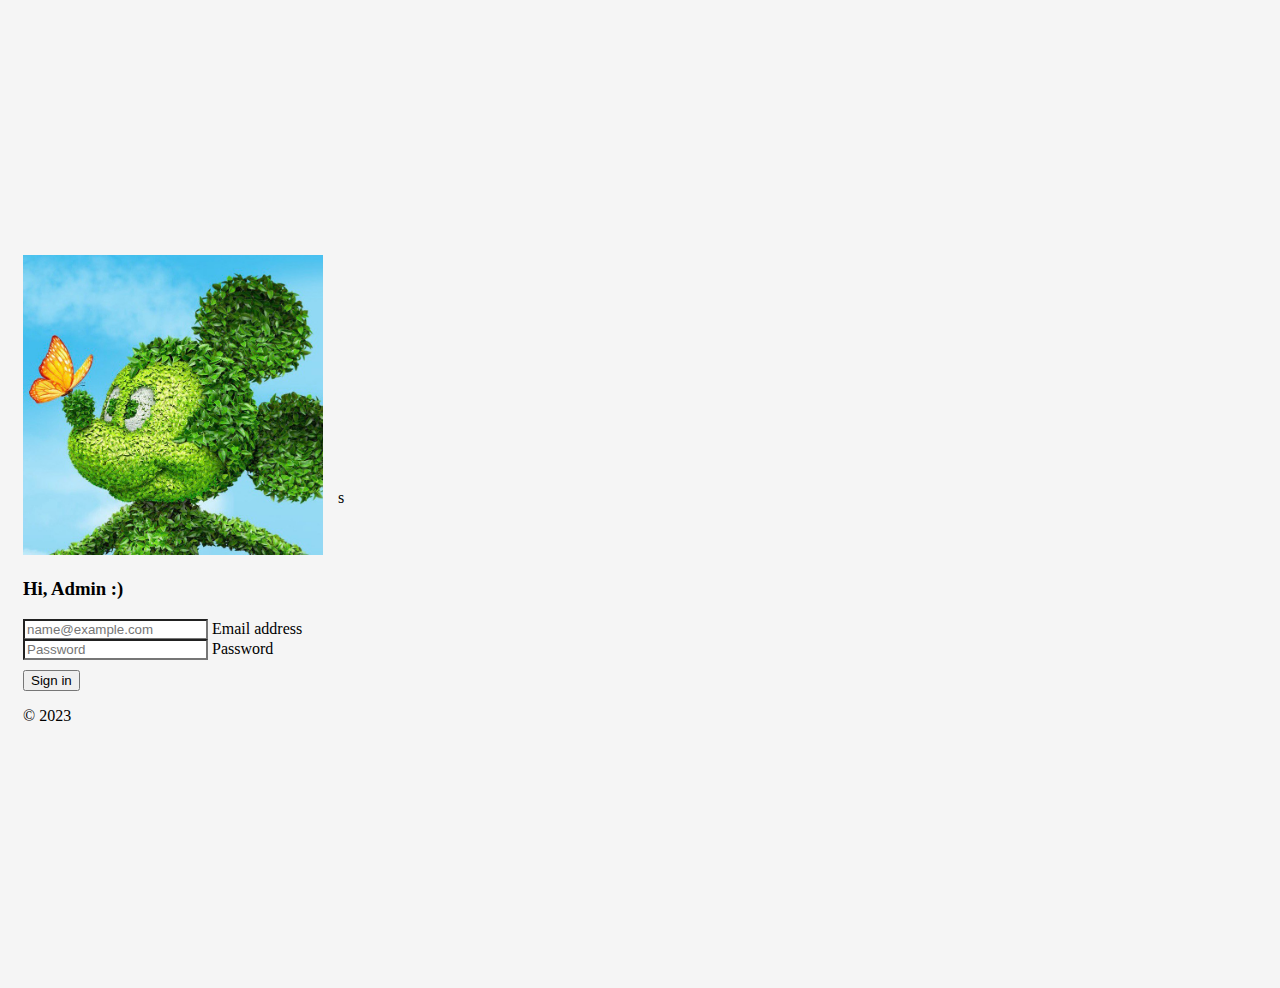
<file: templates/web-admin/index.html>
<!DOCTYPE html>
<html lang="en">
  <head>
    <meta charset="UTF-8" />
    <meta http-equiv="X-UA-Compatible" content="IE=edge" />
    <meta name="viewport" content="width=device-width, initial-scale=1.0" />
    <title>Web-admin</title>
    <link id="favicon" rel="icon" type="image/x-icon" href="images/favicon.ico">
    <link
      href="https://cdn.jsdelivr.net/npm/bootstrap@5.3.0-alpha3/dist/css/bootstrap.min.css"
      rel="stylesheet"
      integrity="sha384-KK94CHFLLe+nY2dmCWGMq91rCGa5gtU4mk92HdvYe+M/SXH301p5ILy+dN9+nJOZ"
      crossorigin="anonymous"
    />
    <link rel="stylesheet" href="css/style.css" />
    <title>Document</title>
  </head>
  <body class="text-center">
    <main class="form-signin w-100 m-auto">
      <form>
        <img
          class="mb-4"
          src="images/logo.jpg"
          alt=""
          width="300"
          height="300"
        />
        <h3 class="h3 mb-3 fw-normal">Hi, Admin :)</h3>

        <div class="form-floating">
          <input
            type="email"
            class="form-control"
            id="floatingInput"
            placeholder="name@example.com"
            name="username"
          />
          <label for="floatingInput">Email address</label>
        </div>
        <div class="form-floating">
          <input
            type="password"
            class="form-control"
            id="floatingPassword"
            placeholder="Password"
            name="password"
          />
          <label for="floatingPassword">Password</label>
        </div>

        <button class="w-100 btn btn-lg btn-primary" type="submit">
          Sign in
        </button>
        <p class="mt-5 mb-3 text-muted">&copy; 2023</p>
      </form>
    </main>
    <script src="javascript/index.js"></script>
  </body>
</html>s
</file>
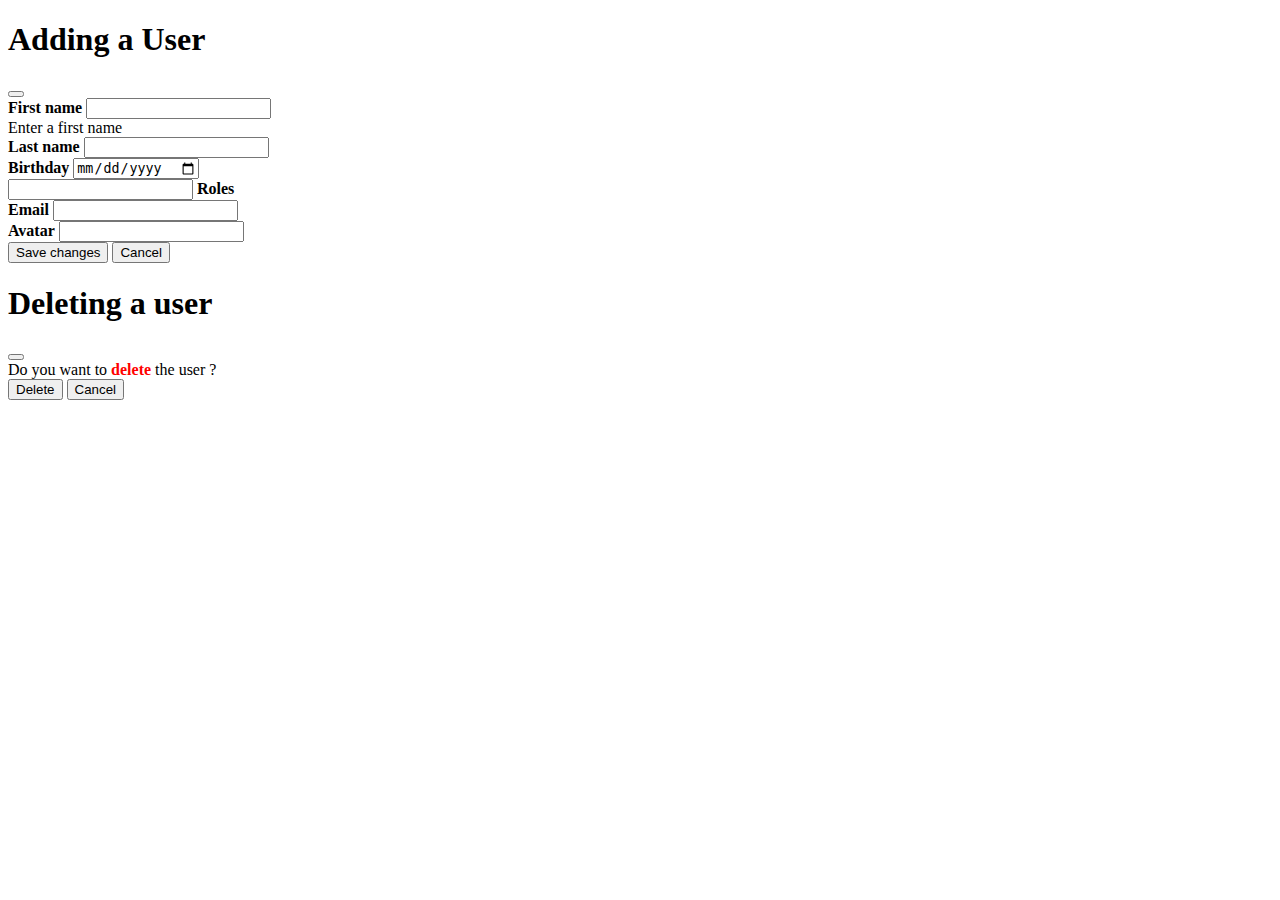
<file: templates/web-admin/main.html>
<!DOCTYPE html>
<html lang="en">
  <head>
    <meta charset="UTF-8" />
    <meta http-equiv="X-UA-Compatible" content="IE=edge" />
    <meta name="viewport" content="width=device-width, initial-scale=1.0" />
    <title>Web-admin</title>
    <link id="favicon" rel="icon" type="image/x-icon" href="images/favicon.ico">
    <link
      href="https://cdn.jsdelivr.net/npm/bootstrap@5.3.0-alpha3/dist/css/bootstrap.min.css"
      rel="stylesheet"
      integrity="sha384-KK94CHFLLe+nY2dmCWGMq91rCGa5gtU4mk92HdvYe+M/SXH301p5ILy+dN9+nJOZ"
      crossorigin="anonymous"
    />
    <title>Document</title>
  </head>
  <body>
    <!-- Modal for updating a user -->
    <div class="modal fade" id="EditUser" tabindex="-1" aria-labelledby="EditUserLabel" aria-hidden="true"
        data-bs-note_id="0">
      <div class="modal-dialog modal-lg">
        <div class="modal-content">
          <div class="modal-header">
            <h1 class="modal-title fs-5" id="EditUserLabel">Adding a User</h1>
            <button type="button" class="btn-close" data-bs-dismiss="modal" aria-label="Close"></button>
          </div>
          <div class="modal-body">
            <input type="hidden" id="cnt_id"/>
            <div class="row">
              <div class="col-md-6">
                <label for="first_name" class="control-label"><span style="font-weight:bold">First name</span></label>
                <input type="text" class="form-control" id="first_name" name="first_name" autocomplete="off"
                      required value="">
                <div class="invalid-feedback">
                  Enter a first name
                </div>
              </div>
            </div>
            <div class="row">
                <div class="col-md-6">
                  <label for="username" class="control-label"><span style="font-weight:bold">Last name</span></label>
                  <input type="text" class="form-control" id="username" name="username" autocomplete="off" value="">
                </div>
            </div>
            <div class="row">
              <div class="col-md-4">
                <label for="birthday" class="control-label"><span style="font-weight:bold">Birthday</span></label>
                <input type="date" class="form-control" id="birthday" name="birthday" value="">
              </div>
            </div>
            <div class="row">
              <div class="col-md-4">
                <input type="text" class="form-control" id="roles" name="roles" value="">
                <label for="roles" class="control-label"><span style="font-weight:bold">Roles</span></label>
              </div>
            </div>
            <div class="row">
              <div class="col-md-8">
                <label for="email" class="control-label"><span style="font-weight:bold">Email</span></label>
                <input type="email" class="form-control" id="email" name="email" autocomplete="off" value="">
              </div>
            </div>
            <div class="row">
              <div class="col-md-12">
                <label for="avatar" class="control-label"><span style="font-weight:bold">Avatar</span></label>
                <input type="text" class="form-control" id="avatar" name="avatar" autocomplete="off" value="">
              </div>
            </div>
          </div>
          <div class="modal-footer">
            <button type="button" class="btn btn-primary">Save changes</button>
            <button type="button" class="btn btn-secondary" data-bs-dismiss="modal">Cancel</button>
          </div>
        </div>
      </div>
    </div>
    <!-- End Modal for updating a User-->

    <!-- Modal for deleting a User -->
    <div class="modal fade" id="DeleteUser" tabindex="-1" aria-labelledby="basicModalLabel"
        aria-hidden="true">
      <div class="modal-dialog modal-sm">
        <div class="modal-content">
          <div class="modal-header">
            <h1 class="modal-title fs-5" id="basicModalLabel">Deleting a user</h1>
            <button type="button" class="btn-close" data-bs-dismiss="modal" aria-label="Close"></button>
          </div>
          <div class="modal-body">
            <label class="col-xs-2 control-label">Do you want to
              <span style="font-weight:bold;color:red">delete</span> the user ?
            </label>
          </div>
          <div class="modal-footer">
            <button type="button" class="btn btn-danger">Delete</button>
            <button type="button" class="btn btn-secondary" data-bs-dismiss="modal">Cancel</button>
          </div>
        </div>
      </div>
    </div>
    <!-- End Modal for deleting a user-->

      <table id="userlist" class="table table-striped">
       
      </table>
    </div>
    <script src="javascript/bootstrap.bundle.min.js"></script>
    <script src="javascript/main.js"></script>
  </body>
</html>
</file>
<file: templates/web-admin/css/style.css>
.bd-placeholder-img {
    font-size: 1.125rem;
    text-anchor: middle;
    -webkit-user-select: none;
    -moz-user-select: none;
    user-select: none;
  }
  
  @media (min-width: 768px) {
    .bd-placeholder-img-lg {
      font-size: 3.5rem;
    }
  }
  
  .b-example-divider {
    height: 3rem;
    background-color: rgba(0, 0, 0, 0.1);
    border: solid rgba(0, 0, 0, 0.15);
    border-width: 1px 0;
    box-shadow: inset 0 0.5em 1.5em rgba(0, 0, 0, 0.1),
      inset 0 0.125em 0.5em rgba(0, 0, 0, 0.15);
  }
  
  .b-example-vr {
    flex-shrink: 0;
    width: 1.5rem;
    height: 100vh;
  }
  
  .bi {
    vertical-align: -0.125em;
    fill: currentColor;
  }
  
  .nav-scroller {
    position: relative;
    z-index: 2;
    height: 2.75rem;
    overflow-y: hidden;
  }
  
  .nav-scroller .nav {
    display: flex;
    flex-wrap: nowrap;
    padding-bottom: 1rem;
    margin-top: -1px;
    overflow-x: auto;
    text-align: center;
    white-space: nowrap;
    -webkit-overflow-scrolling: touch;
  }
  
  html,
  body {
    height: 100%;
  }
  
  body {
    display: flex;
    align-items: center;
    padding-top: 40px;
    padding-bottom: 40px;
    background-color: #f5f5f5;
  }
  
  .form-signin {
    max-width: 330px;
    padding: 15px;
  }
  
  .form-signin .form-floating:focus-within {
    z-index: 2;
  }
  
  .form-signin input[type='email'] {
    margin-bottom: -1px;
    border-bottom-right-radius: 0;
    border-bottom-left-radius: 0;
  }
  
  .form-signin input[type='password'] {
    margin-bottom: 10px;
    border-top-left-radius: 0;
    border-top-right-radius: 0;
  }
</file>
